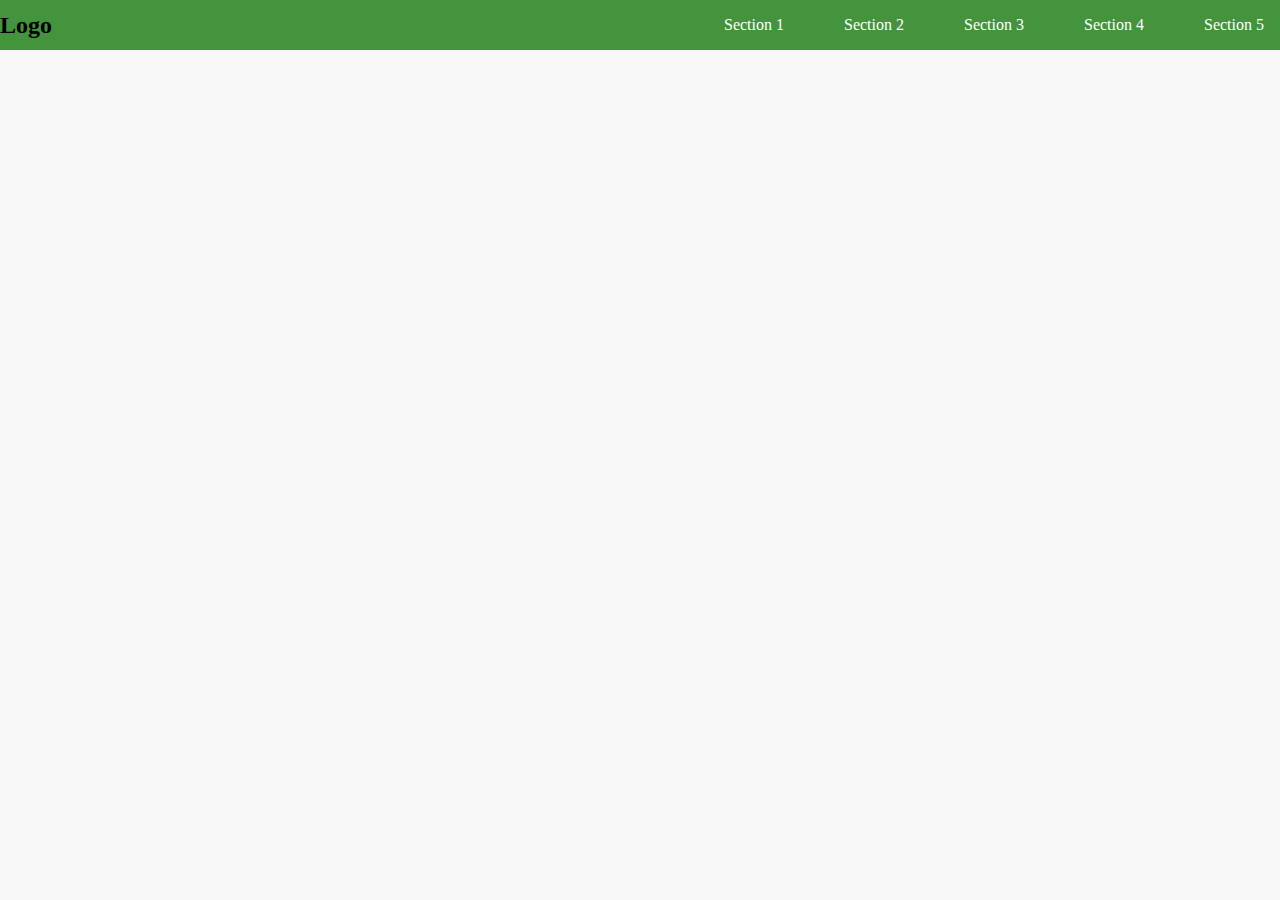
<file: index.html>
<!DOCTYPE html>
<html lang="fr">
<head>
    <meta charset="UTF-8">
    <meta http-equiv="X-UA-Compatible" content="IE=edge">
    <meta name="viewport" content="width=device-width, initial-scale=1.0">
    <title>Document</title>
    <link rel="stylesheet" href="css/header.css">
</head>
<body>
    <header>
        <h2>Logo</h2> 
        <ul>
            <li><a href="pages/section1.html">Section 1</a></li>
            <li><a href="pages/section2.html">Section 2</a></li>
            <li><a href="pages/section3.html">Section 3</a></li>
            <li><a href="pages/section4.html">Section 4</a></li>
            <li><a href="pages/section5.html">Section 5</a></li>
        </ul>
    </header>
    <main>

    </main>
</body>
</html>
</file>
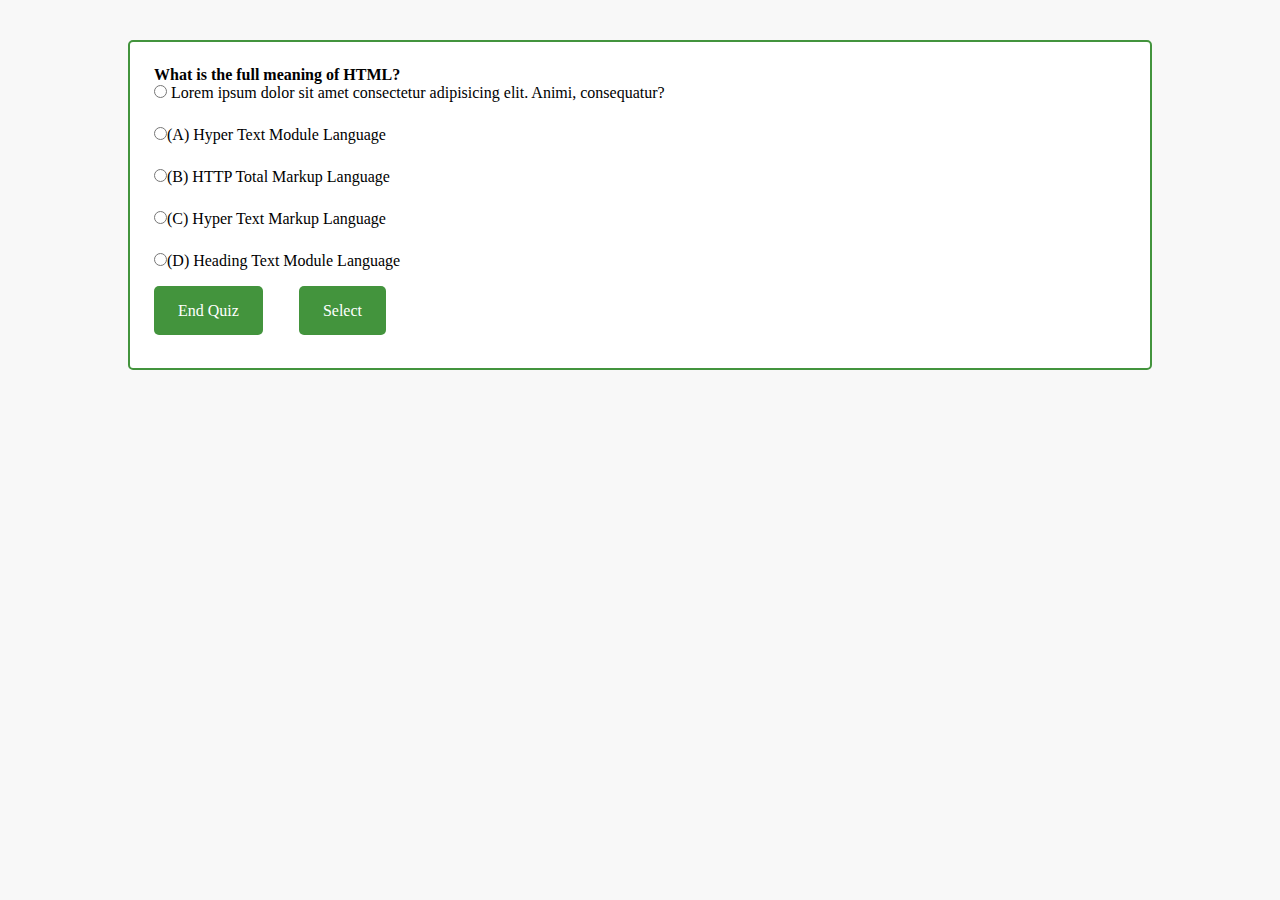
<file: pages/quiz.html>
<!DOCTYPE html>
<html lang="fr">
<head>
    <meta charset="UTF-8">
    <meta http-equiv="X-UA-Compatible" content="IE=edge">
    <meta name="viewport" content="width=device-width, initial-scale=1.0">
    <title>Module 5</title>
    <link rel="stylesheet" href="../css/header.css">
    <link rel="stylesheet" href="../css/section.css">
</head>
<body>
    <!-- <header>
        <h2>Logo</h2>
        <ul>
            <li><a href="module1.html">Module 1</a></li>
            <li><a href="module2.html">Module 2</a></li>
            <li><a href="module3.html">Module 3</a></li>
            <li><a href="module4.html">Module 4</a></li>
            <li><a href="module5.html">Module 5</a></li>
        </ul>
    </header> -->
    <main>
        <section>
            <h4 id="question">Module 5 Title</h4>
            <div class="options">
                <p>
                    <input type="radio" value="Option A" name="option"> Lorem ipsum dolor sit amet consectetur adipisicing elit. Animi, consequatur?
                </p>
            </div>
        </section>
        <section>
            <a href="#" id="end-quiz">End Quiz</a>
            <a href="#" id="select">Select</a>
        </section>
    </main>
    <!-- Inserting questions.js before quiz.js to make questions accessible in quiz.js -->
    <script src="../js/questions.js"></script> 

    <!-- Quiz.js contains quiz logic -->
    <script src="../js/quiz.js"></script>
</body>
</html>
</file>
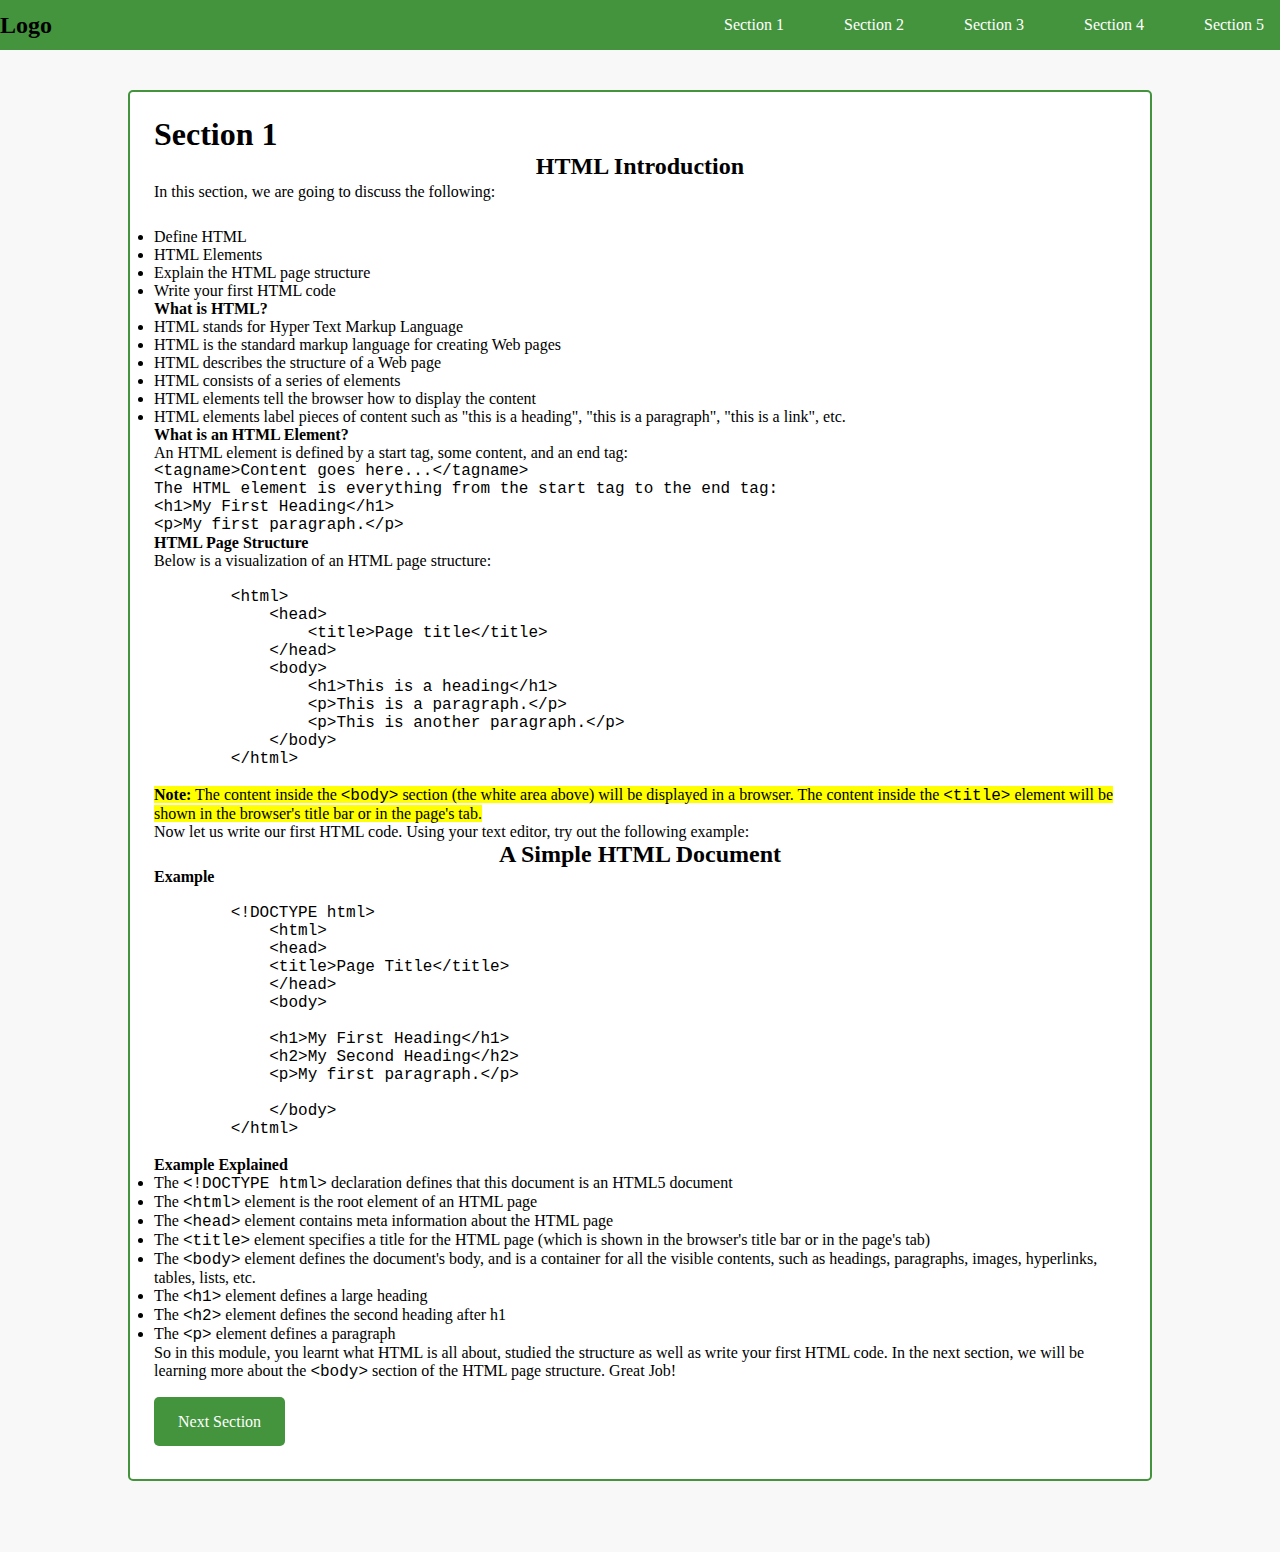
<file: pages/Section1.html>
<!DOCTYPE html>
<html lang="fr">
<head>
    <meta charset="UTF-8">
    <meta http-equiv="X-UA-Compatible" content="IE=edge">
    <meta name="viewport" content="width=device-width, initial-scale=1.0">
    <title>Section 1</title>
    <link rel="stylesheet" href="../css/header.css">
    <link rel="stylesheet" href="../css/section.css">
</head>
<body>
    <header>
        <h2>Logo</h2>
        <ul>
            <li><a href="section1.html">Section 1</a></li>
            <li><a href="section2.html">Section 2</a></li>
            <li><a href="section3.html">Section 3</a></li>
            <li><a href="section4.html">Section 4</a></li>
            <li><a href="section5.html">Section 5</a></li>
        </ul>
    </header>
    <main>
        <h1>Section 1</h1>
        <section>
            <h2>HTML Introduction</h2>
            <p>In this section, we are going to discuss the following:</p>
            <ul>
                <li>Define HTML</li>
                <li>HTML Elements</li>
                <li>Explain the HTML page structure</li>
                <li>Write your first HTML code</li>
            </ul>
        </section>
        <section>
            <h4>What is HTML?</h4>
            <ul>
                <li>HTML stands for Hyper Text Markup Language</li>
                <li>HTML is the standard markup language for creating Web pages</li>
                <li>HTML describes the structure of a Web page</li>
                <li>HTML consists of a series of elements</li>
                <li>HTML elements tell the browser how to display the content</li>
                <li>HTML elements label pieces of content such as "this is a heading", "this is a paragraph", "this is a link", etc.</li>
            </ul>
        </section>
        <section>
            <h4>What is an HTML Element?</h4>
            <p>An HTML element is defined by a start tag, some content, and an end tag:</p>
            <code>
                <p>&lt;tagname&gt;Content goes here...&lt;/tagname&gt;</p>
                <p>The HTML element is everything from the start tag to the end tag:</p>
                <p>&lt;h1&gt;My First Heading&lt;/h1&gt;</p>
                <p>&lt;p&gt;My first paragraph.&lt;/p&gt;</p>
            </code>
        </section>
        <section>
            <h4>HTML Page Structure</h4>
            <p>Below is a visualization of an HTML page structure:</p>
<pre>
    <code>
        &lt;html&gt;
            &lt;head&gt;
                &lt;title&gt;Page title&lt;/title&gt;
            &lt;/head&gt;
            &lt;body&gt;
                &lt;h1&gt;This is a heading&lt;/h1&gt;
                &lt;p&gt;This is a paragraph.&lt;/p&gt;
                &lt;p&gt;This is another paragraph.&lt;/p&gt;
            &lt;/body&gt;
        &lt;/html&gt;
    </code>
</pre>
            <p>
                <mark><strong>Note:</strong> The content inside the <code>&lt;body&gt;</code> section (the white area above) will be displayed in a browser. The content inside the <code>&lt;title&gt;</code> element will be shown in the browser's title bar or in the page's tab.</mark>
            </p>
            <p>Now let us write our first HTML code. Using your text editor, try out the following example:</p>
        </section>
        <section>
            <h2>A Simple HTML Document</h2>
            <h4>Example</h4>
<pre>
    <code>
        &lt;!DOCTYPE html&gt;
            &lt;html&gt;
            &lt;head&gt;
            &lt;title&gt;Page Title&lt;/title&gt;
            &lt;/head&gt;
            &lt;body&gt;

            &lt;h1&gt;My First Heading&lt;/h1&gt;
            &lt;h2&gt;My Second Heading&lt;/h2&gt;
            &lt;p&gt;My first paragraph.&lt;/p&gt;

            &lt;/body&gt;
        &lt;/html&gt;
    </code>
</pre>
        </section>
        <section>
            <h4>Example Explained</h4>
            <ul>
                <li>The <code>&lt;!DOCTYPE html&gt;</code> declaration defines that this document is an HTML5 document</li>
                <li>The <code>&lt;html&gt;</code> element is the root element of an HTML page</li>
                <li>The <code>&lt;head&gt;</code> element contains meta information about the HTML page</li>
                <li>The <code>&lt;title&gt;</code> element specifies a title for the HTML page (which is shown in the browser's title bar or in the page's tab)</li>
                <li>The <code>&lt;body&gt;</code> element defines the document's body, and is a container for all the visible contents, such as headings, paragraphs, images, hyperlinks, tables, lists, etc.</li>
                <li>The <code>&lt;h1&gt;</code> element defines a large heading</li>
                <li>The <code>&lt;h2&gt;</code> element defines the second heading after h1</li>
                <li>The <code>&lt;p&gt;</code> element defines a paragraph</li>
            </ul>
            <p>So in this module, you learnt what HTML is all about, studied the structure as well as write your first HTML code. In the next section, we will be learning more about the <code>&lt;body&gt;</code> section of the HTML page structure. Great Job!</p>
        </section>
        <section>
            <a href="section2.html">Next Section</a>
        </section>
    </main>
</body>
</html>
</file>
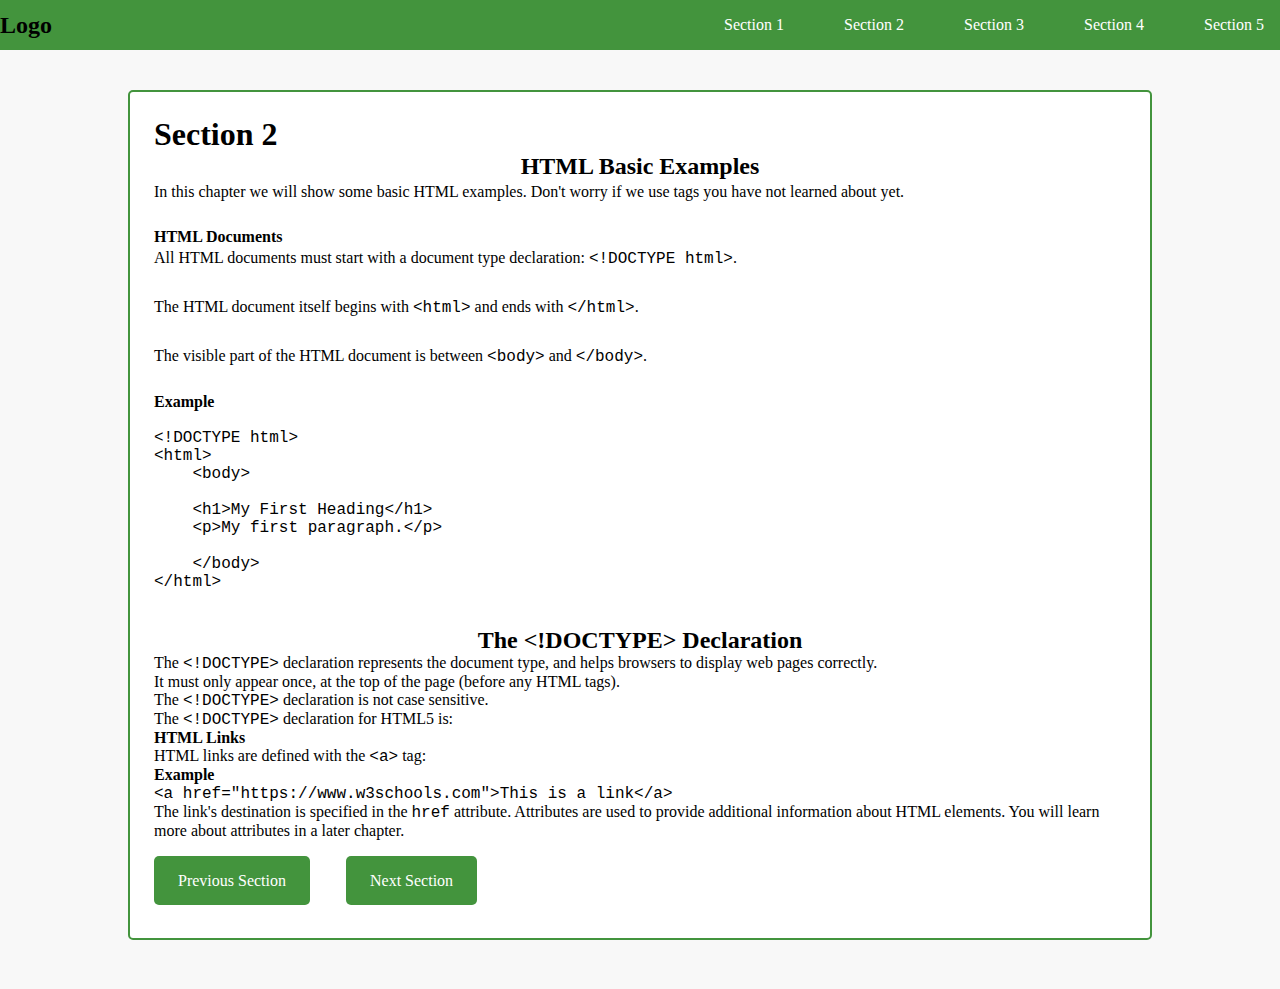
<file: pages/Section2.html>
<!DOCTYPE html>
<html lang="fr">
<head>
    <meta charset="UTF-8">
    <meta http-equiv="X-UA-Compatible" content="IE=edge">
    <meta name="viewport" content="width=device-width, initial-scale=1.0">
    <title>Section 2</title>
    <link rel="stylesheet" href="../css/header.css">
    <link rel="stylesheet" href="../css/section.css">
</head>
<body>
    <header>
        <h2>Logo</h2>
        <ul>
            <li><a href="section1.html">Section 1</a></li>
            <li><a href="section2.html">Section 2</a></li>
            <li><a href="section3.html">Section 3</a></li>
            <li><a href="section4.html">Section 4</a></li>
            <li><a href="section5.html">Section 5</a></li>
        </ul>
    </header>
    <main>
        <h1>Section 2</h1>
        <section>
            <h2>HTML Basic Examples</h2>
            <p>In this chapter we will show some basic HTML examples. Don't worry if we use tags you have not learned about yet.</p>
            <h4>HTML Documents</h4>
            <p>All HTML documents must start with a document type declaration: <code>&lt;!DOCTYPE html&gt;</code>.</p>
            <p>The HTML document itself begins with <code>&lt;html&gt;</code> and ends with <code>&lt;/html&gt;</code>.</p>
            <p>The visible part of the HTML document is between <code>&lt;body&gt;</code> and <code>&lt;/body&gt;</code>.</p>
        </section>
        <section>
            <h4>Example</h4>
            <pre>
<code>
&lt;!DOCTYPE html&gt;
&lt;html&gt;
    &lt;body&gt;

    &lt;h1&gt;My First Heading&lt;/h1&gt;
    &lt;p&gt;My first paragraph.&lt;/p&gt;

    &lt;/body&gt;
&lt;/html&gt;
</code>
            </pre>
        </section>
        <section>
            <h2>The &lt;!DOCTYPE&gt; Declaration</h2>
            <p>The <code>&lt;!DOCTYPE&gt;</code> declaration represents the document type, and helps browsers to display web pages correctly.</p>
            <p>It must only appear once, at the top of the page (before any HTML tags).</p>
            <p>The <code>&lt;!DOCTYPE&gt;</code> declaration is not case sensitive.</p>
            <p>The <code>&lt;!DOCTYPE&gt;</code> declaration for HTML5 is:</p>
            <p><!DOCTYPE html></p>
        </section>
        <section>
            <h4>HTML Links</h4>
            <p>HTML links are defined with the <code>&lt;a&gt;</code> tag:</p>
            <h4>Example</h4>
            <p><code>&lt;a href="https://www.w3schools.com"&gt;This is a link&lt;/a&gt;</code></p>
            <p>The link's destination is specified in the <code>href</code> attribute. Attributes are used to provide additional information about HTML elements. You will learn more about attributes in a later chapter.
            </p>
        </section>
        <section>
            <a href="section1.html">Previous Section</a>
            <a href="section3.html">Next Section</a>
        </section>
    </main>
</body>
</html>
</file>
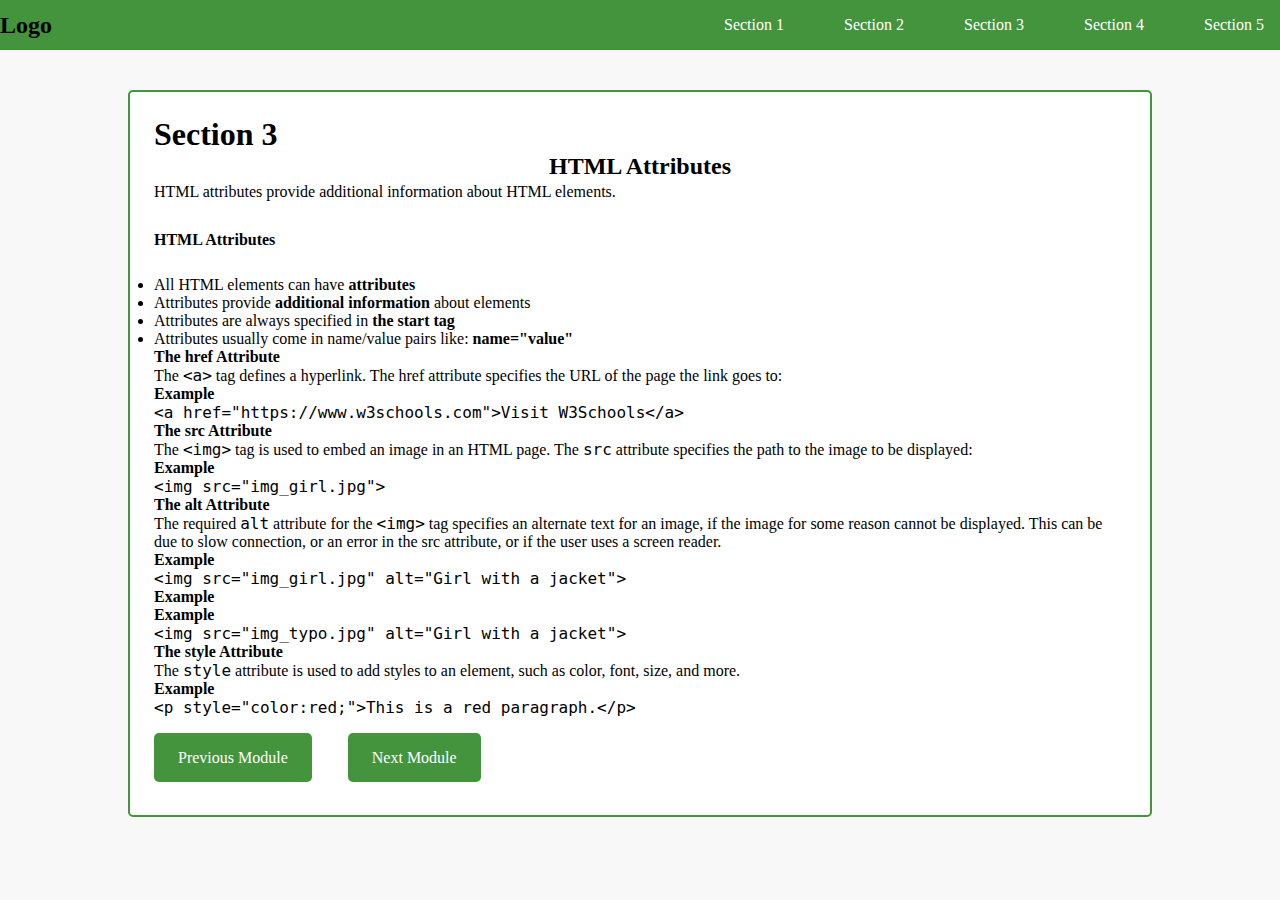
<file: pages/Section3.html>
<!DOCTYPE html>
<html lang="fr">
<head>
    <meta charset="UTF-8">
    <meta http-equiv="X-UA-Compatible" content="IE=edge">
    <meta name="viewport" content="width=device-width, initial-scale=1.0">
    <title>Section 3</title>
    <link rel="stylesheet" href="../css/header.css">
    <link rel="stylesheet" href="../css/section.css">
</head>
<body>
    <header>
        <h2>Logo</h2>
        <ul>
            <li><a href="section1.html">Section 1</a></li>
            <li><a href="section2.html">Section 2</a></li>
            <li><a href="section3.html">Section 3</a></li>
            <li><a href="section4.html">Section 4</a></li>
            <li><a href="section5.html">Section 5</a></li>
        </ul>
    </header>
    <main>
        <h1>Section 3</h1>
        <section>
            <h2>HTML Attributes</h2>
            <p>HTML attributes provide additional information about HTML elements.</p>
            <p><strong>HTML Attributes</strong></p>
            <ul>
                <li>All HTML elements can have <strong>attributes</strong></li>
                <li>Attributes provide <strong>additional information</strong> about elements</li>
                <li>Attributes are always specified in <strong>the start tag</strong></li>
                <li>Attributes usually come in name/value pairs like: <strong>name="value"</strong></li>
            </ul>
        </section>
        <section>
            <h4>The href Attribute</h4>
            <p>The <code>&lt;a&gt;</code> tag defines a hyperlink. The href attribute specifies the URL of the page the link goes to:</p>
            <h4>Example</h4>
            <p><code>&lt;a href="https://www.w3schools.com"&gt;Visit W3Schools&lt;/a&gt;</code></p>
        </section>
        <section>
            <h4>The src Attribute</h4>
            <p>The <code>&lt;img&gt;</code> tag is used to embed an image in an HTML page. The <code>src</code> attribute specifies the path to the image to be displayed:</p>
            <h4>Example</h4>
            <p><code>&lt;img src="img_girl.jpg"&gt;</code></p>
        </section>
        <section>
            <h4>The alt Attribute</h4>
            <p>The required <code>alt</code> attribute for the <code>&lt;img&gt;</code> tag specifies an alternate text for an image, if the image for some reason cannot be displayed. This can be due to slow connection, or an error in the src attribute, or if the user uses a screen reader.</p>
            <h4>Example</h4>
            <p><code>&lt;img src="img_girl.jpg" alt="Girl with a jacket"&gt;</code></p>
            <h4>Example</h4>
            <p><h4>Example</h4></p>
            <p><code>&lt;img src="img_typo.jpg" alt="Girl with a jacket"&gt;</code></p>
        </section>
        <section>
            <h4>The style Attribute</h4>
            <p>The <code>style</code> attribute is used to add styles to an element, such as color, font, size, and more.</p>
            <h4>Example</h4>
            <p><code>&lt;p style="color:red;"&gt;This is a red paragraph.&lt;/p&gt; </code></p>
        </section>
        <section>
            <a href="module2.html">Previous Module</a>
            <a href="module4.html">Next Module</a>
        </section>
    </main>
</body>
</html>
</file>
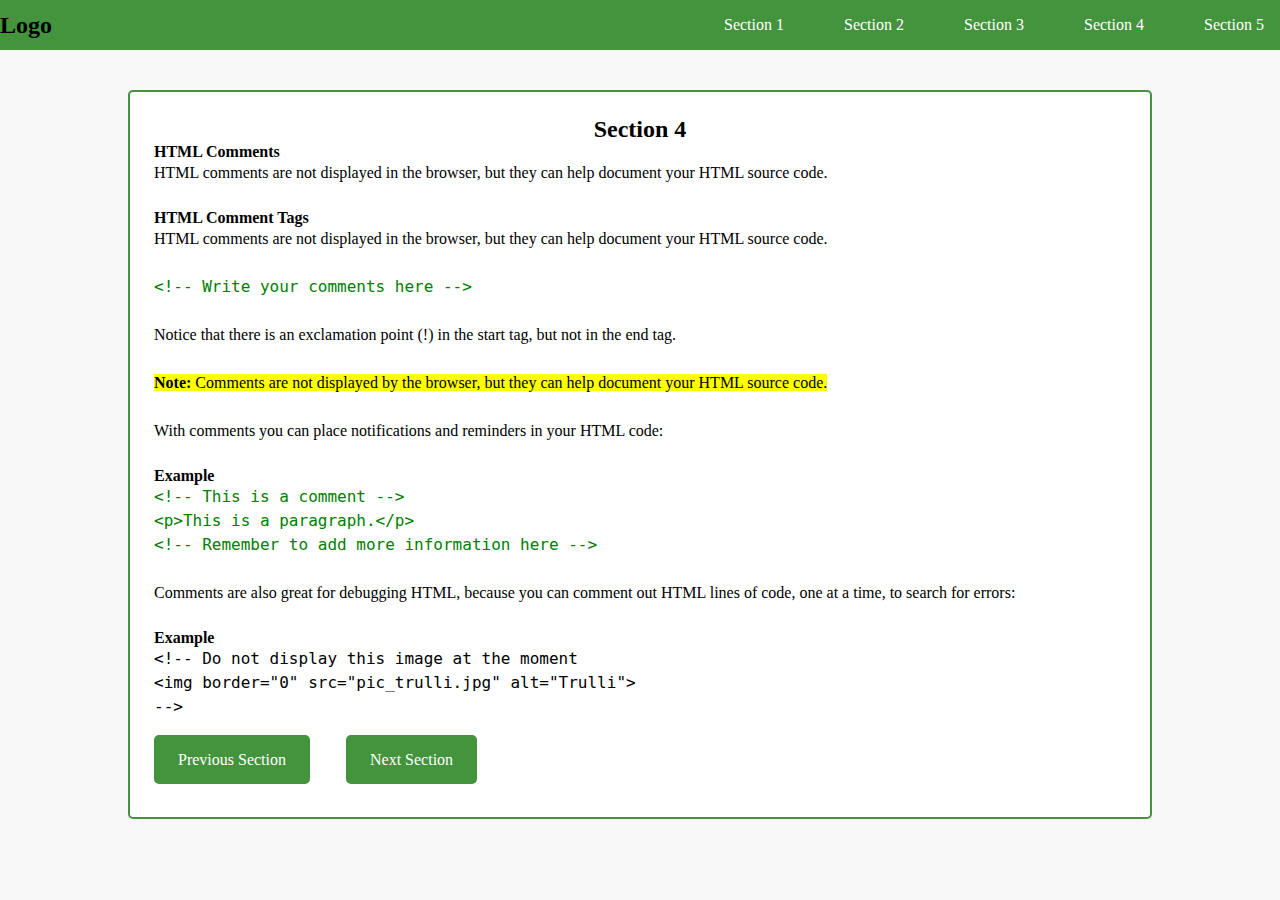
<file: pages/Section4.html>
<!DOCTYPE html>
<html lang="fr">
<head>
    <meta charset="UTF-8">
    <meta http-equiv="X-UA-Compatible" content="IE=edge">
    <meta name="viewport" content="width=device-width, initial-scale=1.0">
    <title>Section 4</title>
    <link rel="stylesheet" href="../css/header.css">
    <link rel="stylesheet" href="../css/section.css">
</head>
<body>
    <header>
        <h2>Logo</h2>
        <ul>
            <li><a href="section1.html">Section 1</a></li>
            <li><a href="section2.html">Section 2</a></li>
            <li><a href="section3.html">Section 3</a></li>
            <li><a href="section4.html">Section 4</a></li>
            <li><a href="section5.html">Section 5</a></li>
        </ul>
    </header>
    <main>
        <h2>Section 4</h2>
        <section>
            <h4>HTML Comments</h4>
            <p>HTML comments are not displayed in the browser, but they can help document your HTML source code.</p>
            <h4>HTML Comment Tags</h4>
            <p>HTML comments are not displayed in the browser, but they can help document your HTML source code.</p>
            <p style="color: green;"><code>&lt;!-- Write your comments here --&gt;</code></p>
            <p>Notice that there is an exclamation point (!) in the start tag, but not in the end tag.</p>
            <p><mark><strong>Note:</strong> Comments are not displayed by the browser, but they can help document your HTML source code.</mark></p>
            <p>With comments you can place notifications and reminders in your HTML code:</p>
            <h4>Example</h4>
            <p style="color: green;">
                <code>
                    &lt;!-- This is a comment --&gt;<br>
                    &lt;p&gt;This is a paragraph.&lt;/p&gt;<br>
                    &lt;!-- Remember to add more information here --&gt;
                </code>
            </p>
            <p>Comments are also great for debugging HTML, because you can comment out HTML lines of code, one at a time, to search for errors:</p>
            <h4>Example</h4>
            <p>
                <code>
                    &lt;!-- Do not display this image at the moment<br>
                    &lt;img border="0" src="pic_trulli.jpg" alt="Trulli"&gt;<br>
                    --&gt;
                </code>
            </p>
        </section>
        <section>
            <a href="module3.html">Previous Section</a>
            <a href="module5.html">Next Section</a>
        </section>
    </main>
</body>
</html>
</file>
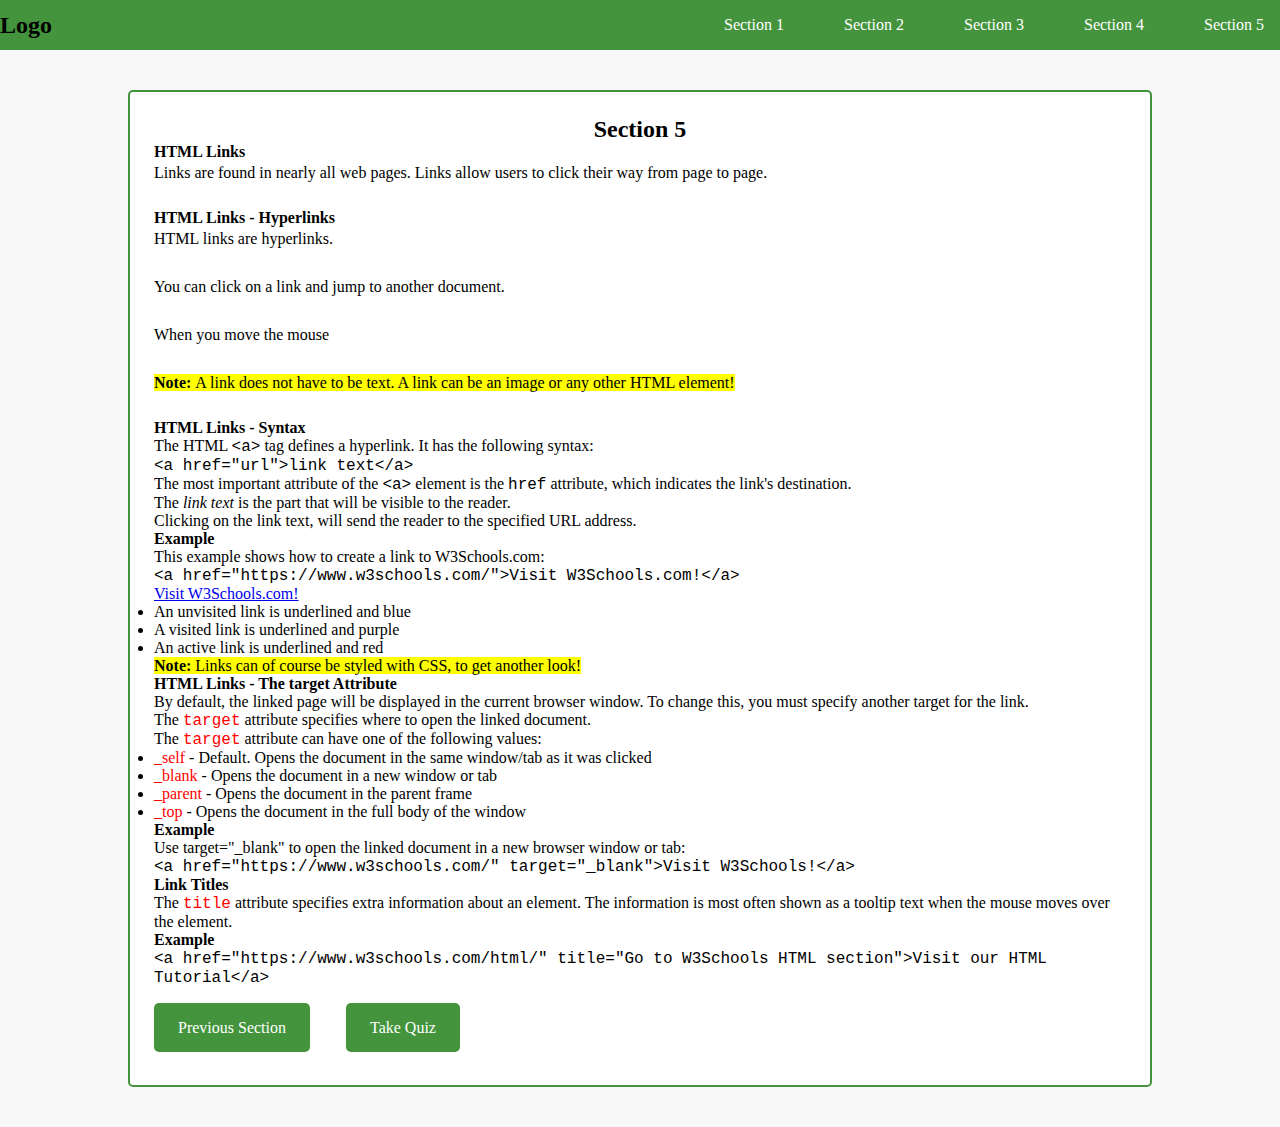
<file: pages/Section5.html>
<!DOCTYPE html>
<html lang="fr">
<head>
    <meta charset="UTF-8">
    <meta http-equiv="X-UA-Compatible" content="IE=edge">
    <meta name="viewport" content="width=device-width, initial-scale=1.0">
    <title>Section 5</title>
    <link rel="stylesheet" href="../css/header.css">
    <link rel="stylesheet" href="../css/section.css">
</head>
<body>
    <header>
        <h2>Logo</h2>
        <ul>
            <li><a href="section1.html">Section 1</a></li>
            <li><a href="section2.html">Section 2</a></li>
            <li><a href="section3.html">Section 3</a></li>
            <li><a href="section4.html">Section 4</a></li>
            <li><a href="section5.html">Section 5</a></li>
        </ul>
    </header>
    <main>
        <h2>Section 5</h2>
        <section>
            <h4>HTML Links</h4>
            <p>Links are found in nearly all web pages. Links allow users to click their way from page to page.</p>
            <h4>HTML Links - Hyperlinks</h4>
            <p>HTML links are hyperlinks.</p>
            <p>You can click on a link and jump to another document.</p>
            <p>When you move the mouse </p>
            <p><mark><strong>Note: </strong>A link does not have to be text. A link can be an image or any other HTML element!</mark></p>
        </section>
        <section>
            <h4>HTML Links - Syntax</h4>
            <p>The HTML <code>&lt;a&gt;</code> tag defines a hyperlink. It has the following syntax:</p>
            <p><code>&lt;a href="url"&gt;link text&lt;/a&gt;</code></p>
            <p>The most important attribute of the <code>&lt;a&gt;</code> element is the <code>href</code> attribute, which indicates the link's destination.</p>
            <p>The <em>link text</em> is the part that will be visible to the reader.</p>
            <p>Clicking on the link text, will send the reader to the specified URL address.</p>
        </section>
        <section>
            <h4>Example</h4>
            <p>This example shows how to create a link to W3Schools.com:</p>
            <p><code>&lt;a href="https://www.w3schools.com/"&gt;Visit W3Schools.com!&lt;/a&gt;</code></p>
            <p><a href="https://www.w3schools.com/">Visit W3Schools.com!</a></p>
            <ul>
                <li>An unvisited link is underlined and blue</li>
                <li>A visited link is underlined and purple</li>
                <li>An active link is underlined and red</li>
            </ul>
            <p><mark><strong>Note: </strong>Links can of course be styled with CSS, to get another look!</mark></p>
        </section>
        <section>
            <h4>HTML Links - The target Attribute</h4>
            <p>By default, the linked page will be displayed in the current browser window. To change this, you must specify another target for the link.</p>
            <p>The <code style="color: red;">target</code> attribute specifies where to open the linked document.</p>
            <p>The <code style="color: red;">target</code> attribute can have one of the following values:</p>
            <ul>
                <li><span style="color: red;">_self</span> - Default. Opens the document in the same window/tab as it was clicked</li>
                <li><span style="color: red;">_blank</span> - Opens the document in a new window or tab</li>
                <li><span style="color: red;">_parent</span> - Opens the document in the parent frame</li>
                <li><span style="color: red;">_top</span> - Opens the document in the full body of the window</li>
            </ul>
            <h4>Example</h4>
            <p>Use target="_blank" to open the linked document in a new browser window or tab:</p>
            <p><code>&lt;a href="https://www.w3schools.com/" target="_blank"&gt;Visit W3Schools!&lt;/a&gt;</code></p>
        </section>
        <section>
            <h4>Link Titles</h4>
            <p>The <code style="color: red;">title</code> attribute specifies extra information about an element. The information is most often shown as a tooltip text when the mouse moves over the element.</p>
            <h4>Example</h4>
            <p><code>&lt;a href="https://www.w3schools.com/html/" title="Go to W3Schools HTML section"&gt;Visit our HTML Tutorial&lt;/a&gt;</code></p>
        </section>
        <section>
            <a href="module4.html">Previous Section</a>
            <a href="quiz.html">Take Quiz</a>
        </section>
    </main>
</body>
</html>
</file>
<file: css/header.css>
@import 'variables.css';
@import 'styles.css';

header {
    background-color: var(--primary-color);
    display: flex;
    flex-direction: row;
    justify-content: space-between;
    align-items: center;
}

header ul li {
    display: inline-block;
    margin-left: var(--sm);
    padding: var(--xs);
}

header ul li a {
    color: var(--white);
    text-decoration: none;
    transition: var(--transition);
}
header ul li a:hover {
    text-decoration: underline;
}
</file>
<file: css/section.css>
@import 'variables.css';
@import 'styles.css';

h2 {
    text-align: center;
}

main {
    border: 2px solid var(--primary-color);
    border-radius: var(--radius);
    background-color: white;
    padding: var(--sm);
    margin: var(--lg) auto;
    width: 80%;
}

section:nth-child(2) p {
    line-height: 1.5;
    margin-bottom: var(--sm);
}

section:first-child p {
    margin-bottom: var(--sm);
}

section:last-child {
    margin-top: var(--md);
    margin-bottom: var(--sm);
}

section:last-child a {
    background-color: var(--primary-color);
    border-radius: var(--radius);
    color: var(--white);
    padding: var(--xs) var(--sm);
    text-decoration: none;
    margin-right: var(--md);
}
</file>
